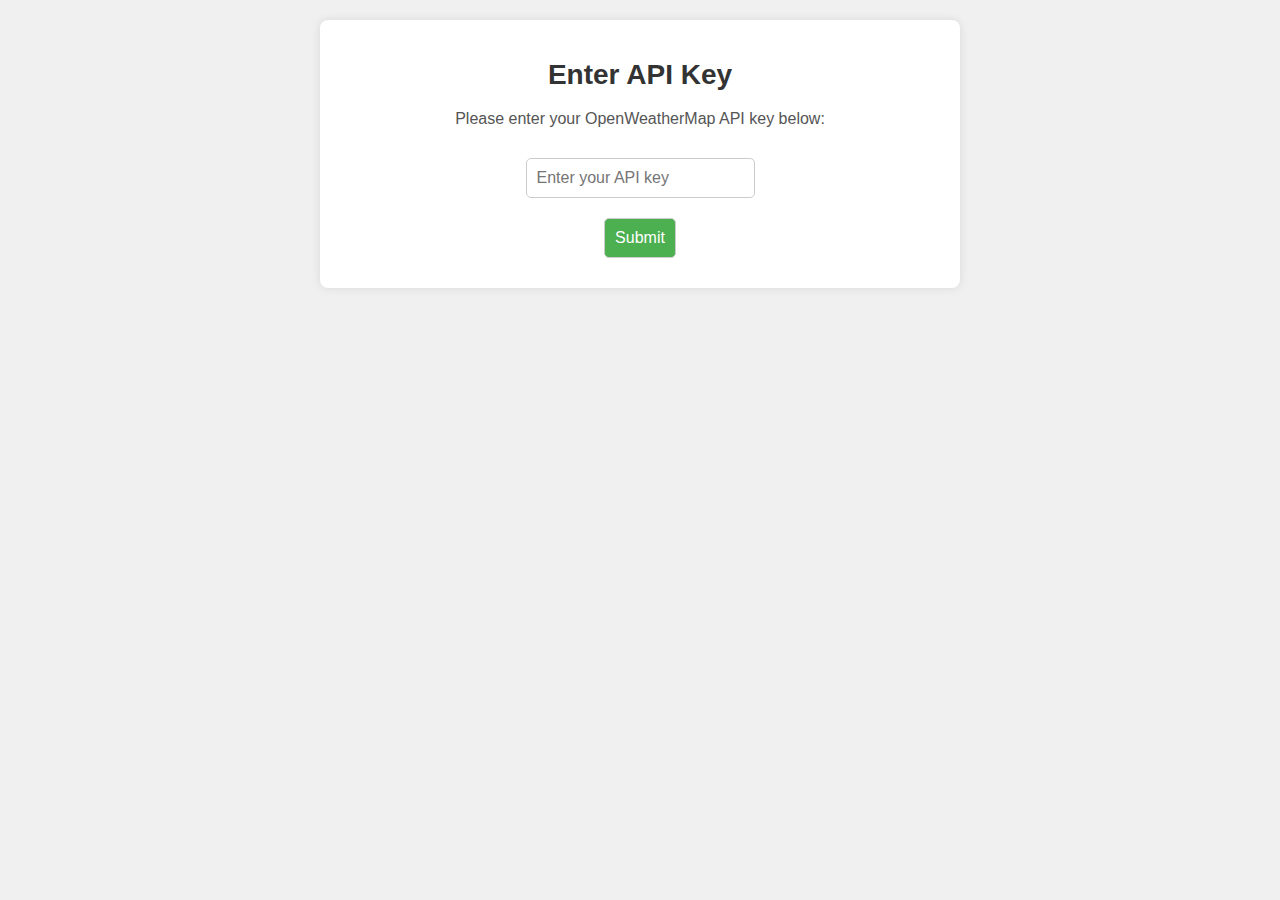
<file: web/apikey.html>
<!DOCTYPE html>
<html lang="en">
<head>
    <meta charset="UTF-8">
    <meta name="viewport" content="width=device-width, initial-scale=1.0">
    <title>API Key Input</title>
    <style>
        body {
            font-family: Arial, sans-serif;
            background-color: #f0f0f0;
            margin: 0;
            padding: 0;
        }
        .container {
            max-width: 600px;
            margin: 20px auto;
            padding: 20px;
            background-color: #fff;
            border-radius: 8px;
            box-shadow: 0 0 10px rgba(0, 0, 0, 0.1);
            text-align: center;
        }
        h1 {
            font-size: 28px;
            color: #333;
        }
        p {
            font-size: 16px;
            color: #555;
            margin-bottom: 20px;
        }
        input[type="text"], input[type="submit"] {
            padding: 10px;
            font-size: 16px;
            margin: 10px 0;
            border: 1px solid #ccc;
            border-radius: 5px;
        }
        input[type="submit"] {
            background-color: #4CAF50;
            color: white;
            cursor: pointer;
        }
        input[type="submit"]:hover {
            background-color: #45a049;
        }
    </style>
</head>
<body>
    <div class="container">
        <h1>Enter API Key</h1>
        <p>Please enter your OpenWeatherMap API key below:</p>
        <form action="/setapikey" method="post">
            <input type="text" name="apikey" placeholder="Enter your API key" required>
            <br>
            <input type="submit" value="Submit">
        </form>
    </div>
</body>
</html>
</file>
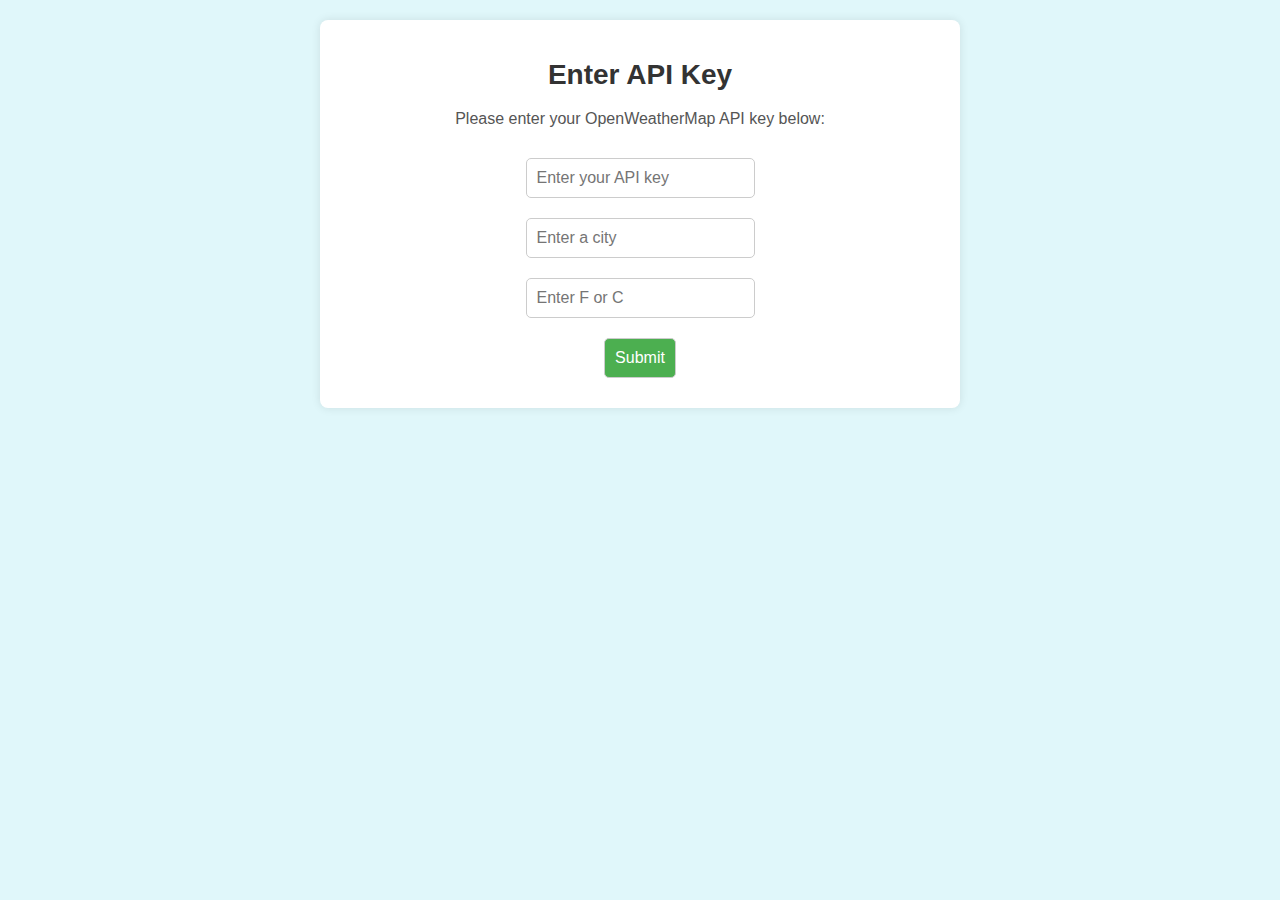
<file: web/data_entry.html>
<!DOCTYPE html>
<html lang="en">
<head>
    <meta charset="UTF-8">
    <meta name="viewport" content="width=device-width, initial-scale=1.0">
    <title>Data Input</title>
    <style>
        body {
            font-family: Arial, sans-serif;
            background-color: #e0f7fa;
            margin: 0;
            padding: 0;
        }
        .container {
            max-width: 600px;
            margin: 20px auto;
            padding: 20px;
            background-color: #fff;
            border-radius: 8px;
            box-shadow: 0 0 10px rgba(0, 0, 0, 0.1);
            text-align: center;
        }
        h1 {
            font-size: 28px;
            color: #333;
        }
        p {
            font-size: 16px;
            color: #555;
            margin-bottom: 20px;
        }
        input[type="text"], input[type="submit"] {
            padding: 10px;
            font-size: 16px;
            margin: 10px 0;
            border: 1px solid #ccc;
            border-radius: 5px;
        }
        input[type="submit"] {
            background-color: #4CAF50;
            color: white;
            cursor: pointer;
        }
        input[type="submit"]:hover {
            background-color: #45a049;
        }
    </style>
</head>
<body>
    <div class="container">
        <h1>Enter API Key</h1>
        <p>Please enter your OpenWeatherMap API key below:</p>
        <form action="/data_entry" method="post">
            <input type="text" name="apikey" placeholder="Enter your API key" required>
            <br>
            <input type="text" name="city" placeholder="Enter a city" required>
            <br>
            <input type="text" name="units" placeholder="Enter F or C" required>
            <br>
            <input type="submit" value="Submit">
        </form>
    </div>
</body>
</html>
</file>
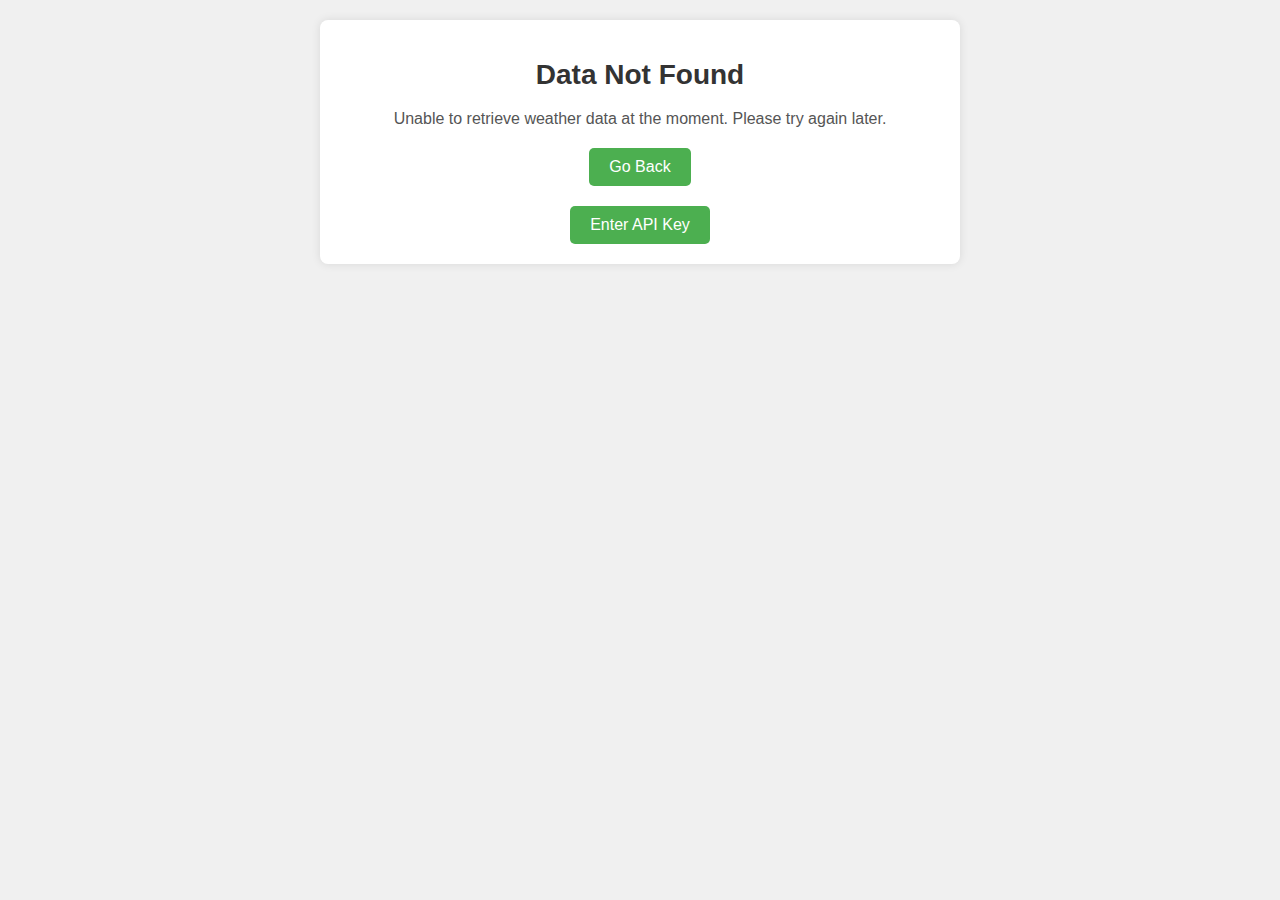
<file: web/no_data.html>
<!DOCTYPE html>
<html lang="en">
<head>
    <meta charset="UTF-8">
    <meta name="viewport" content="width=device-width, initial-scale=1.0">
    <title>Error</title>
    <style>
        body {
            font-family: Arial, sans-serif;
            background-color: #f0f0f0;
            margin: 0;
            padding: 0;
        }
        .container {
            max-width: 600px;
            margin: 20px auto;
            padding: 20px;
            background-color: #fff;
            border-radius: 8px;
            box-shadow: 0 0 10px rgba(0, 0, 0, 0.1);
            text-align: center;
        }
        h1 {
            font-size: 28px;
            color: #333;
        }
        p {
            font-size: 16px;
            color: #555;
        }
        .button-container {
            margin-top: 20px;
        }
        .button {
            background-color: #4CAF50;
            color: white;
            padding: 10px 20px;
            border: none;
            border-radius: 5px;
            cursor: pointer;
            font-size: 16px;
        }
        .button:hover {
            background-color: #45a049;
        }
    </style>
</head>
<body>
    <div class="container">
        <h1>Data Not Found</h1>
        <p>Unable to retrieve weather data at the moment. Please try again later.</p>
        <div class="button-container">
            <a href="/"><button class="button">Go Back</button></a>
        </div>
        <div class="button-container">
            <a href="/setapikey"><button class="button">Enter API Key</button></a>
        </div>
    </div>
</body>
</html>
</file>
